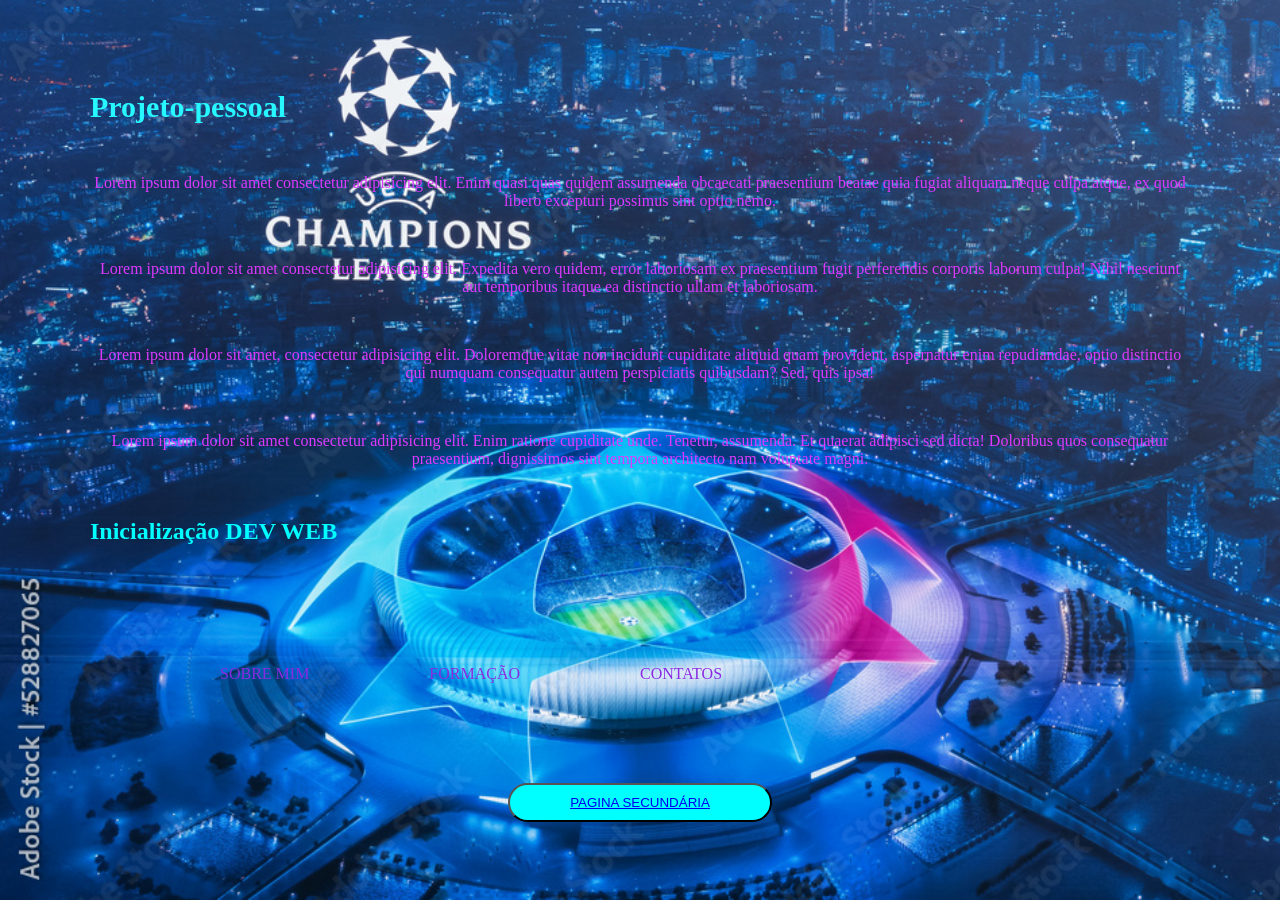
<file: indexs.html>
<!DOCTYPE html>
<html lang="pt">
<head>
    <meta charset="UTF-8">
    <meta name="viewport" content="width=device-width, initial-scale=1.0">
    <title>TESTE DE SISTEMA</title>
    <link rel="stylesheet" href="style2.css">
</head>
<body class="segunda-pagina">
    <h1>Projeto-pessoal </h1>
    <P>Lorem ipsum dolor sit amet consectetur adipisicing elit. Enim quasi quas quidem assumenda obcaecati praesentium beatae quia fugiat aliquam neque culpa atque, ex quod libero excepturi possimus sint optio nemo.</P>
    <p>Lorem ipsum dolor sit amet consectetur adipisicing elit. Expedita vero quidem, error laboriosam ex praesentium fugit perferendis corporis laborum culpa! Nihil nesciunt aut temporibus itaque ea distinctio ullam et laboriosam.</p>
    <p>Lorem ipsum dolor sit amet, consectetur adipisicing elit. Doloremque vitae non incidunt cupiditate aliquid quam provident, aspernatur enim repudiandae, optio distinctio qui numquam consequatur autem perspiciatis quibusdam? Sed, quis ipsa!</p>
    <p>Lorem ipsum dolor sit amet consectetur adipisicing elit. Enim ratione cupiditate unde. Tenetur, assumenda. Et quaerat adipisci sed dicta! Doloribus quos consequatur praesentium, dignissimos sint tempora architecto nam voluptate magni.</p>

    <h2> Inicialização DEV WEB</h2>

    <nav>
        <ul>
            <li> <a href="indexs.html"></a>SOBRE MIM</li>
            <li> <a href="indexs.html"></a>FORMAÇÃO</li>
            <li> <a href="indexs.html"></a>CONTATOS</li>
        </ul>
    </nav>

    <button>
        <a href="pagina2.html">PAGINA SECUNDÁRIA

        </a>
    </button>


</body>

    
</html>
</file>
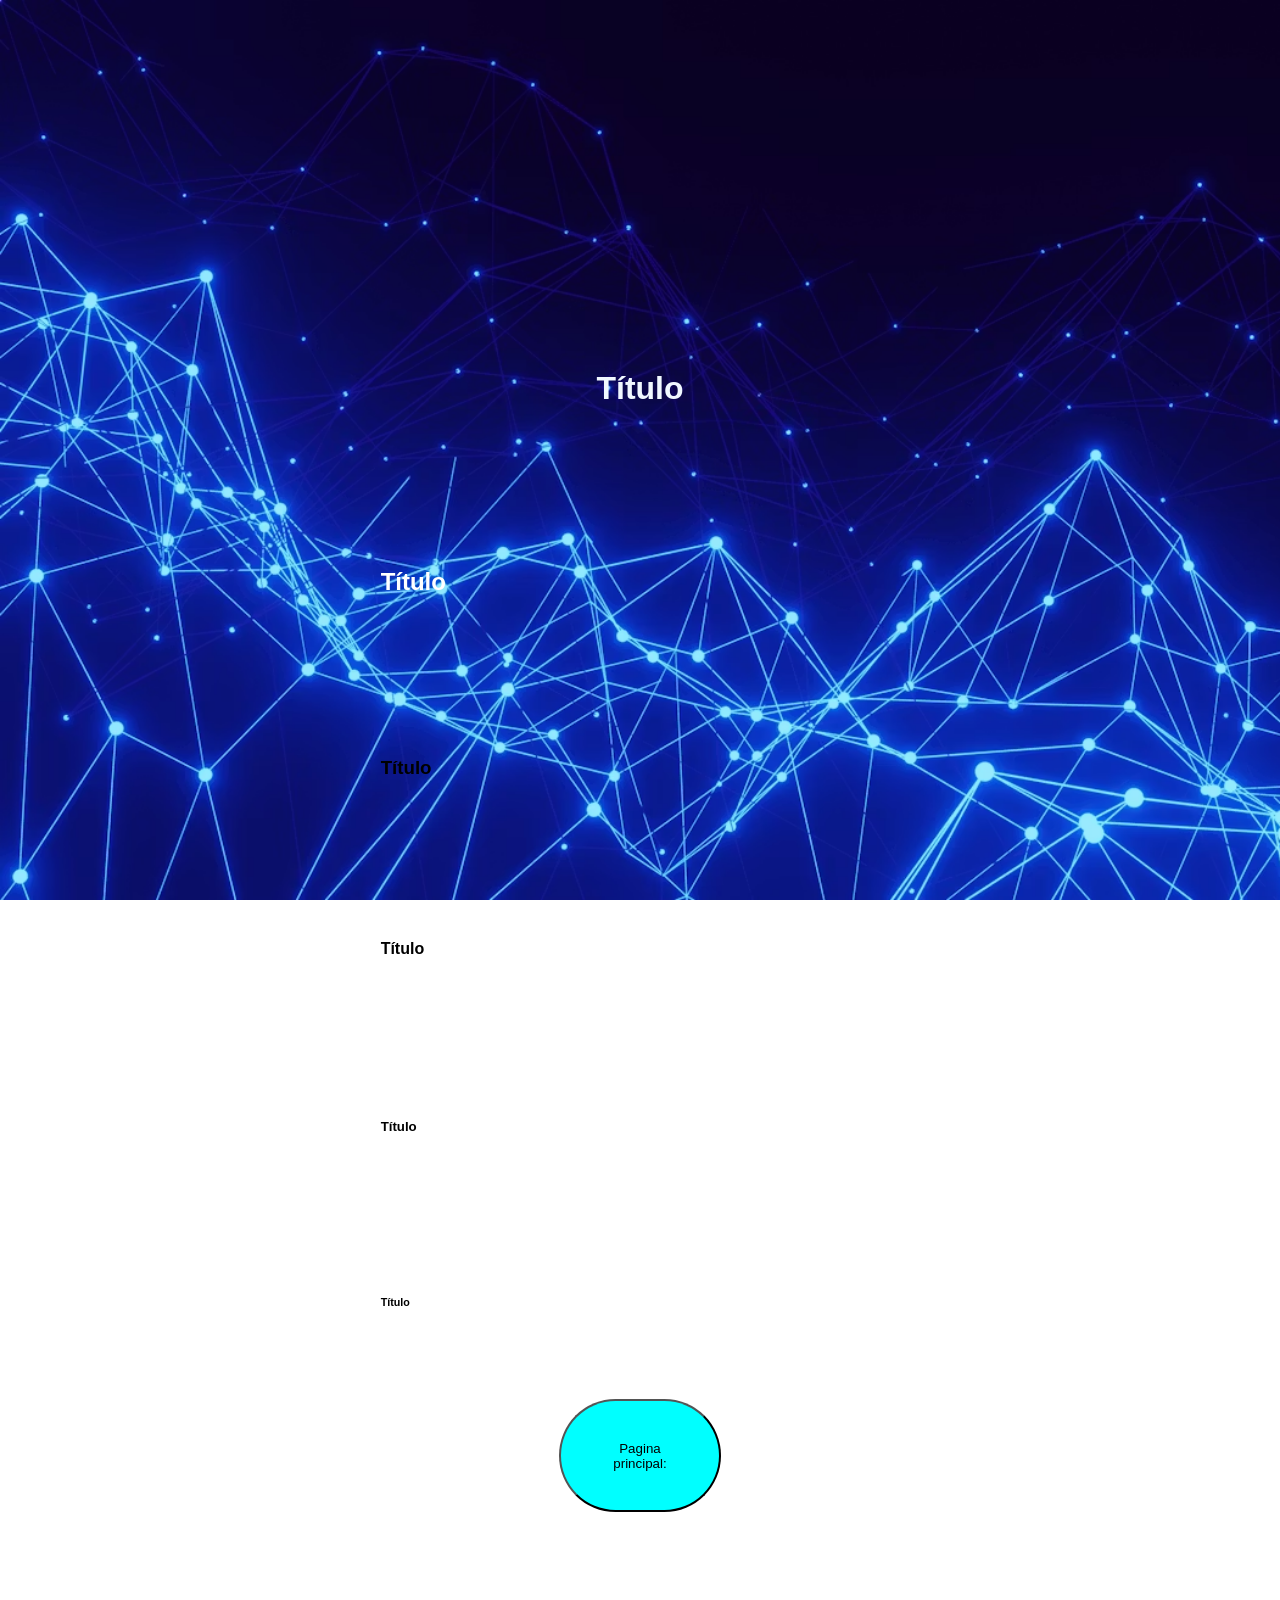
<file: page.html>
<!DOCTYPE html>
<html lang="pt">
<head>
    <meta charset="UTF-8">
    <meta name="viewport" content="width=device-width, initial-scale=1.0">
    <title>HTML - Outros recursos</title>
    <link rel="stylesheet" href="style.css">
</head>
<body>
    <h1>Título</h1>
    <h2>Título</h2>
    <h3>Título</h3>
    <h4>Título</h4>
    <h5>Título</h5>
    <h6>Título</h6>
    
       <button>
      <a href="page.html">Pagina principal:</a>
    </button>
  


</body>
</html>
</file>
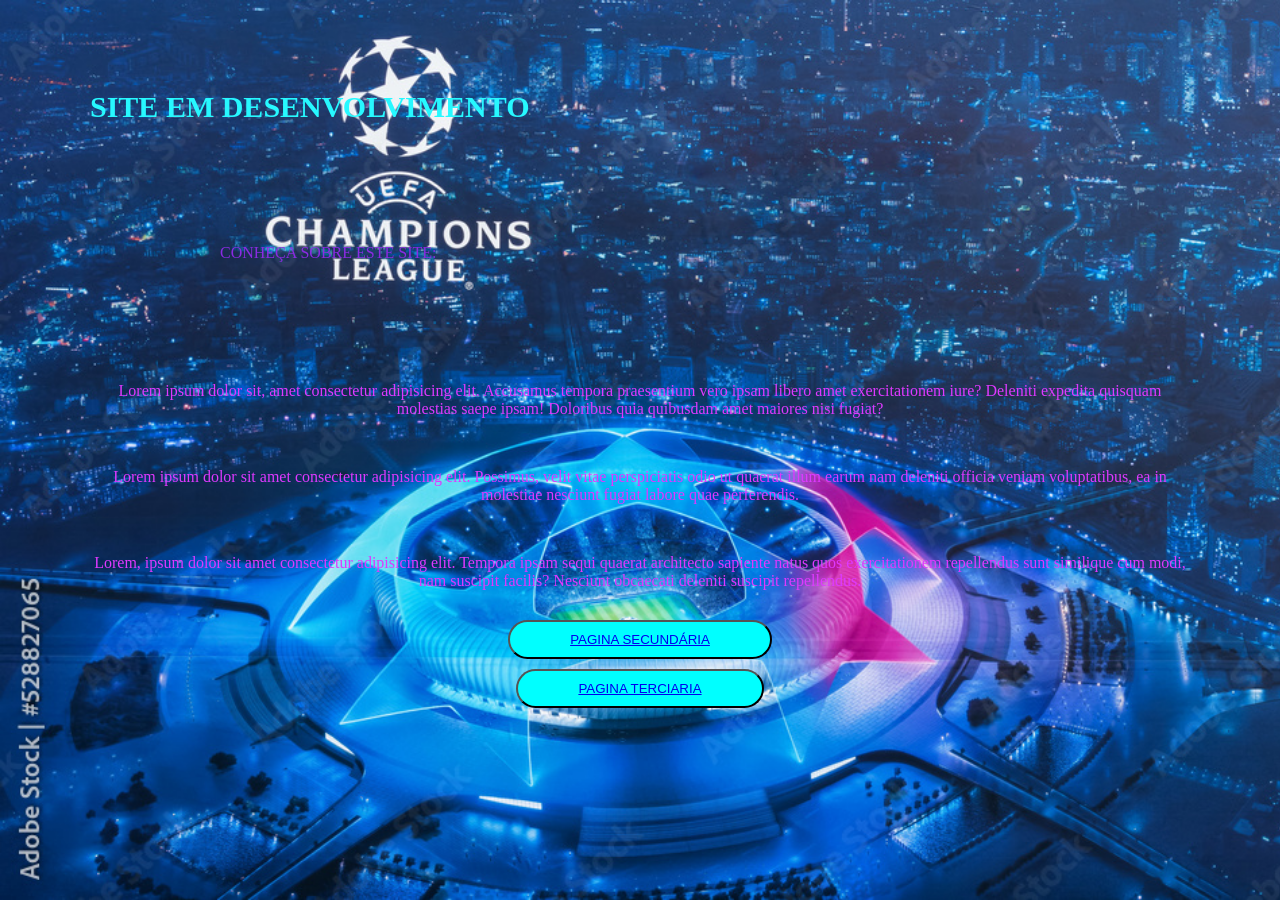
<file: pagina2.html>
<!DOCTYPE html>
<html lang="pt">
<head>
    <meta charset="UTF-8">
    <meta name="viewport" content="width=device-width, initial-scale=1.0">
    <title>DEV TESTE</title>
    <link rel="stylesheet" href="style2.css">
</head>

    <h1>SITE EM DESENVOLVIMENTO</h1>

<body class="segunda-pagina" >
    <nav>
            <ul>
                <li> <a href="indexs.html"></a>CONHEÇA SOBRE ESTE SITE:</li>
            </ul>
        </nav>
</body>

    
    <P> Lorem ipsum dolor sit, amet consectetur adipisicing elit. Accusamus tempora praesentium vero ipsam libero amet exercitationem iure? Deleniti expedita quisquam molestias saepe ipsam! Doloribus quia quibusdam amet maiores nisi fugiat?</P>
    <p> Lorem ipsum dolor sit amet consectetur adipisicing elit. Possimus, velit vitae perspiciatis odio ut quaerat illum earum nam deleniti officia veniam voluptatibus, ea in molestiae nesciunt fugiat labore quae perferendis.</p>
    <p> Lorem, ipsum dolor sit amet consectetur adipisicing elit. Tempora ipsam sequi quaerat architecto sapiente natus quos exercitationem repellendus sunt similique cum modi, nam suscipit facilis? Nesciunt obcaecati deleniti suscipit repellendus.</p>

    
    <button>
        <a href="pagina2.html">PAGINA SECUNDÁRIA

        </a>
    </button>
    
    <button>
        <a href="pagina3.html">PAGINA TERCIARIA

        </a>
    </button>

</html>
</file>
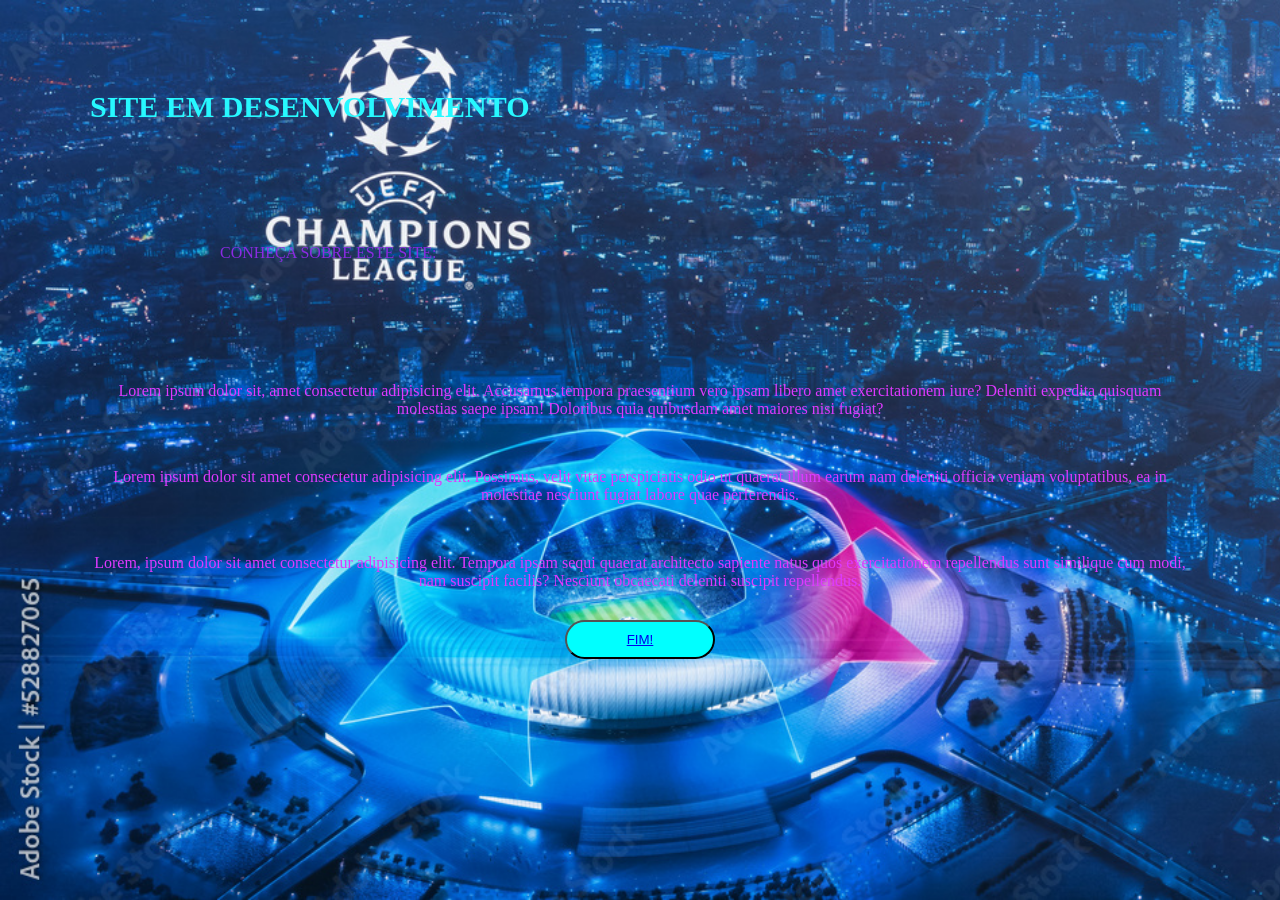
<file: pagina3.html>
<!DOCTYPE html>
<html lang="pt">
<head>
    <meta charset="UTF-8">
    <meta name="viewport" content="width=device-width, initial-scale=1.0">
    <title>DEV TESTE</title>
    <link rel="stylesheet" href="style2.css">
</head>

    <h1>SITE EM DESENVOLVIMENTO</h1>

<body class="terceira-pagina">
    <nav>
            <ul>
                <li> <a href="indexs.html"></a>CONHEÇA SOBRE ESTE SITE:</li>
            </ul>
        </nav>
</body>

    
    <P> Lorem ipsum dolor sit, amet consectetur adipisicing elit. Accusamus tempora praesentium vero ipsam libero amet exercitationem iure? Deleniti expedita quisquam molestias saepe ipsam! Doloribus quia quibusdam amet maiores nisi fugiat?</P>
    <p> Lorem ipsum dolor sit amet consectetur adipisicing elit. Possimus, velit vitae perspiciatis odio ut quaerat illum earum nam deleniti officia veniam voluptatibus, ea in molestiae nesciunt fugiat labore quae perferendis.</p>
    <p> Lorem, ipsum dolor sit amet consectetur adipisicing elit. Tempora ipsam sequi quaerat architecto sapiente natus quos exercitationem repellendus sunt similique cum modi, nam suscipit facilis? Nesciunt obcaecati deleniti suscipit repellendus.</p>

    
    <button>
        <a href="terceira-pagina">FIM!

        </a>
    </button>
</file>
<file: style2.css>
/* RESET DE CONFIGURAÇÕES DO NAVEGADOR */
*{
    margin: 10px;
    padding: 20px;
    box-sizing: border-box;
}

h1{
    font-size: 30px;
}
h2{
    color: aqua;
}
body{
    color: rgb(39, 248, 255);
}
.index {
    background-image: url("assests2/background-index.jpg");
    background-color: rgb(0, 0, 0);
    background-repeat: no-repeat;
    background-size: cover;
    background-attachment: fixed;
}
.segunda-pagina {
    background-image: url("assests2/background-champions.jpg");
    background-color: rgb(0, 0, 0);
    background-repeat: no-repeat;
    background-size: cover;
    background-attachment: fixed;
}
.terceira-pagina {
    background-image: url("assests2/background-champions.jpg");
    background-color: rgb(0, 0, 0);
    background-repeat: no-repeat;
    background-size: cover;
    background-attachment: fixed;
}

p{
    text-align: center;
    color: rgb(222, 57, 255);
    font-family: Georgia, 'Times New Roman', Times, serif;
}
ul{
    display: flex;
    text-align: center;
    text-decoration: none;
    color: blueviolet;
    margin: 20px;
}
li{
    list-style: none;
}

button{
    display: block;
    padding: 10px 30px;
    border-radius: 100px;
    cursor: pointer;
    margin: 10px auto;
    background-color: aqua;
}
</file>
<file: style.css>
/* RESET DE CONFIGURAÇÃO DE NAVEGADOR */
* {
    margin: 3%;
    padding: 10%; 
    box-sizing: border-box;
}

body {
    background-image: url("assets/tech-image.avif");
    font-family: 'Franklin Gothic Medium', 'Arial Narrow', Arial, sans-serif;    background-repeat: no-repeat;
    background-size: cover;
    background-attachment: fixed;
}
h1 {
    text-align: center;
    margin: 10px 0;
    color: aliceblue;
    
}
p {
    text-align: center;
    color: rgb(0, 234, 255);
    font-family: Georgia, 'Times New Roman', Times, serif;
}   
h2{
    color: rgb(255, 255, 255);
}

ul{
    display: flex;
    padding: 2%;
    justify-content: space-between;

}

li{
    list-style-type: none;
}

a{
    display: inline-block;
    text-align: center;
    text-decoration: none;
    color: rgb(0, 0, 0);
    margin: 20px auto ;

}
button{
    display: block;
    padding: 10px 30px;
    border-radius: 100px;
    cursor: pointer;
    margin: 10px auto;
    background-color: aqua;
}
</file>
